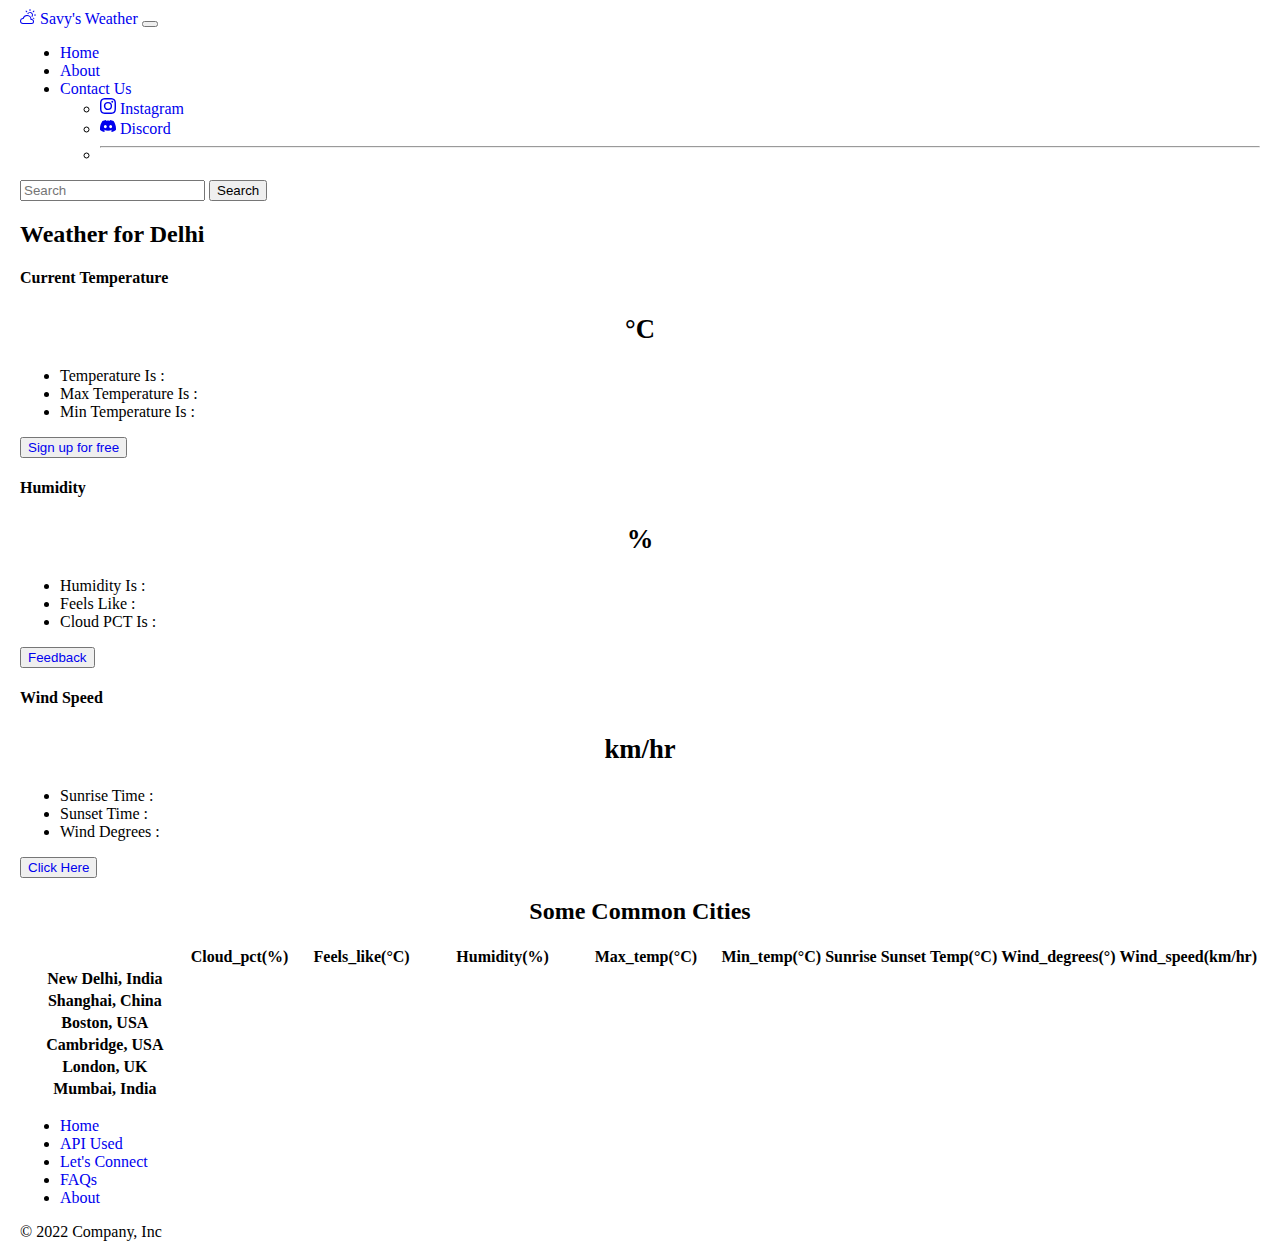
<file: index.html>
<!doctype html>
<html lang="en">
  <head>
    <meta charset="utf-8">
    <meta name="viewport" content="width=device-width, initial-scale=1">
    <title> Check Weather Forecast</title>
    <link href="https://cdn.jsdelivr.net/npm/bootstrap@5.2.3/dist/css/bootstrap.min.css" rel="stylesheet" integrity="sha384-rbsA2VBKQhggwzxH7pPCaAqO46MgnOM80zW1RWuH61DGLwZJEdK2Kadq2F9CUG65" crossorigin="anonymous">
    <link href="styles.css" rel="stylesheet">
    <link rel="icon" href="logo.jpg" type="img/x-icon">
  </head>
  <body>
    
    <nav class="navbar navbar-expand-lg bg-light">
        <div class="container-fluid">
          <a class="navbar-brand" href="index.html"><svg xmlns="http://www.w3.org/2000/svg" width="16" height="16" fill="currentColor" class="bi bi-cloud-sun" viewBox="0 0 16 16">
            <path d="M7 8a3.5 3.5 0 0 1 3.5 3.555.5.5 0 0 0 .624.492A1.503 1.503 0 0 1 13 13.5a1.5 1.5 0 0 1-1.5 1.5H3a2 2 0 1 1 .1-3.998.5.5 0 0 0 .51-.375A3.502 3.502 0 0 1 7 8zm4.473 3a4.5 4.5 0 0 0-8.72-.99A3 3 0 0 0 3 16h8.5a2.5 2.5 0 0 0 0-5h-.027z"/>
            <path d="M10.5 1.5a.5.5 0 0 0-1 0v1a.5.5 0 0 0 1 0v-1zm3.743 1.964a.5.5 0 1 0-.707-.707l-.708.707a.5.5 0 0 0 .708.708l.707-.708zm-7.779-.707a.5.5 0 0 0-.707.707l.707.708a.5.5 0 1 0 .708-.708l-.708-.707zm1.734 3.374a2 2 0 1 1 3.296 2.198c.199.281.372.582.516.898a3 3 0 1 0-4.84-3.225c.352.011.696.055 1.028.129zm4.484 4.074c.6.215 1.125.59 1.522 1.072a.5.5 0 0 0 .039-.742l-.707-.707a.5.5 0 0 0-.854.377zM14.5 6.5a.5.5 0 0 0 0 1h1a.5.5 0 0 0 0-1h-1z"/>
          </svg> Savy's Weather</a>
          <button class="navbar-toggler" type="button" data-bs-toggle="collapse" data-bs-target="#navbarSupportedContent" aria-controls="navbarSupportedContent" aria-expanded="false" aria-label="Toggle navigation">
            <span class="navbar-toggler-icon"></span>
          </button>
          <div class="collapse navbar-collapse" id="navbarSupportedContent">
            <ul class="navbar-nav me-auto mb-2 mb-lg-0">
              <li class="nav-item">
                <a class="nav-link active" aria-current="page" href="index.html">Home</a>
              </li>
              <li class="nav-item">
                <a class="nav-link" href="https://github.com/shivang1209-dot/Savy-s-Weather-App" target="_blank">About</a>
              </li>
              <li class="nav-item dropdown">
                <a class="nav-link dropdown-toggle" href="#" role="button" data-bs-toggle="dropdown" aria-expanded="false">
                  Contact Us
                </a>
                <ul class="dropdown-menu">
                  <li><a class="dropdown-item" href="https://www.instagram.com/tiwari_shivang_954/"><svg xmlns="http://www.w3.org/2000/svg" width="16" height="16" fill="currentColor" class="bi bi-instagram" viewBox="0 0 16 16">
                    <path d="M8 0C5.829 0 5.556.01 4.703.048 3.85.088 3.269.222 2.76.42a3.917 3.917 0 0 0-1.417.923A3.927 3.927 0 0 0 .42 2.76C.222 3.268.087 3.85.048 4.7.01 5.555 0 5.827 0 8.001c0 2.172.01 2.444.048 3.297.04.852.174 1.433.372 1.942.205.526.478.972.923 1.417.444.445.89.719 1.416.923.51.198 1.09.333 1.942.372C5.555 15.99 5.827 16 8 16s2.444-.01 3.298-.048c.851-.04 1.434-.174 1.943-.372a3.916 3.916 0 0 0 1.416-.923c.445-.445.718-.891.923-1.417.197-.509.332-1.09.372-1.942C15.99 10.445 16 10.173 16 8s-.01-2.445-.048-3.299c-.04-.851-.175-1.433-.372-1.941a3.926 3.926 0 0 0-.923-1.417A3.911 3.911 0 0 0 13.24.42c-.51-.198-1.092-.333-1.943-.372C10.443.01 10.172 0 7.998 0h.003zm-.717 1.442h.718c2.136 0 2.389.007 3.232.046.78.035 1.204.166 1.486.275.373.145.64.319.92.599.28.28.453.546.598.92.11.281.24.705.275 1.485.039.843.047 1.096.047 3.231s-.008 2.389-.047 3.232c-.035.78-.166 1.203-.275 1.485a2.47 2.47 0 0 1-.599.919c-.28.28-.546.453-.92.598-.28.11-.704.24-1.485.276-.843.038-1.096.047-3.232.047s-2.39-.009-3.233-.047c-.78-.036-1.203-.166-1.485-.276a2.478 2.478 0 0 1-.92-.598 2.48 2.48 0 0 1-.6-.92c-.109-.281-.24-.705-.275-1.485-.038-.843-.046-1.096-.046-3.233 0-2.136.008-2.388.046-3.231.036-.78.166-1.204.276-1.486.145-.373.319-.64.599-.92.28-.28.546-.453.92-.598.282-.11.705-.24 1.485-.276.738-.034 1.024-.044 2.515-.045v.002zm4.988 1.328a.96.96 0 1 0 0 1.92.96.96 0 0 0 0-1.92zm-4.27 1.122a4.109 4.109 0 1 0 0 8.217 4.109 4.109 0 0 0 0-8.217zm0 1.441a2.667 2.667 0 1 1 0 5.334 2.667 2.667 0 0 1 0-5.334z"/>
                  </svg> Instagram </a></li>
                  <li><a class="dropdown-item" href="https://discord.gg/8946A2vs"><svg xmlns="http://www.w3.org/2000/svg" width="16" height="16" fill="currentColor" class="bi bi-discord" viewBox="0 0 16 16">
                    <path d="M13.545 2.907a13.227 13.227 0 0 0-3.257-1.011.05.05 0 0 0-.052.025c-.141.25-.297.577-.406.833a12.19 12.19 0 0 0-3.658 0 8.258 8.258 0 0 0-.412-.833.051.051 0 0 0-.052-.025c-1.125.194-2.22.534-3.257 1.011a.041.041 0 0 0-.021.018C.356 6.024-.213 9.047.066 12.032c.001.014.01.028.021.037a13.276 13.276 0 0 0 3.995 2.02.05.05 0 0 0 .056-.019c.308-.42.582-.863.818-1.329a.05.05 0 0 0-.01-.059.051.051 0 0 0-.018-.011 8.875 8.875 0 0 1-1.248-.595.05.05 0 0 1-.02-.066.051.051 0 0 1 .015-.019c.084-.063.168-.129.248-.195a.05.05 0 0 1 .051-.007c2.619 1.196 5.454 1.196 8.041 0a.052.052 0 0 1 .053.007c.08.066.164.132.248.195a.051.051 0 0 1-.004.085 8.254 8.254 0 0 1-1.249.594.05.05 0 0 0-.03.03.052.052 0 0 0 .003.041c.24.465.515.909.817 1.329a.05.05 0 0 0 .056.019 13.235 13.235 0 0 0 4.001-2.02.049.049 0 0 0 .021-.037c.334-3.451-.559-6.449-2.366-9.106a.034.034 0 0 0-.02-.019Zm-8.198 7.307c-.789 0-1.438-.724-1.438-1.612 0-.889.637-1.613 1.438-1.613.807 0 1.45.73 1.438 1.613 0 .888-.637 1.612-1.438 1.612Zm5.316 0c-.788 0-1.438-.724-1.438-1.612 0-.889.637-1.613 1.438-1.613.807 0 1.451.73 1.438 1.613 0 .888-.631 1.612-1.438 1.612Z"/>
                  </svg> Discord</a></li>
                  <li><hr class="dropdown-divider"></li>
                </ul>
              </li>
            </ul>
            <form class="d-flex" role="search">
              <input id="city" class="form-control me-2" type="search" placeholder="Search" aria-label="Search">
              <button class="btn btn-primary btn-lg" type="submit" id="submit">Search</button>
            </form>
          </div>
        </div>
      </nav>
      <main>

        <h2 class="display-6 text-center mb-4"> Weather for <span id="cityName"></span></h2>
    
        <div class="row row-cols-1 row-cols-md-3 mb-3 text-center">
          <div class="col">
            <div class="card mb-4 rounded-3 shadow-sm border-primary">
              <div class="card-header py-3 text-bg-primary border-primary">
                <h4 class="my-0 fw-normal"> Current Temperature</h4>
              </div>
              <div class="card-body">
                <h1 class="card-title pricing-card-title"><span id="temp2"></span><small class="text-muted fw-light">°C</small></h1>
                <ul class="list-unstyled mt-3 mb-4">
                  <li>Temperature Is : <span id="temp"></span></li>
                  <li>Max Temperature Is : <span id="max_temp"></span></li>
                  <li>Min Temperature Is : <span id="min_temp"></span></li>
                </ul>
                <button type="button" class="w-100 btn btn-lg btn-outline-primary"><a href="login.html">Sign up for free</a></button>
              </div>
            </div>
          </div>
          <div class="col">
            <div class="card mb-4 rounded-3 shadow-sm border-primary">
              <div class="card-header py-3 text-bg-primary border-primary">
                <h4 class="my-0 fw-normal">Humidity</h4>
              </div>
              <div class="card-body">
                <h1 class="card-title pricing-card-title"><span id="humidity2"></span><small class="text-muted fw-light">%</small></h1>
                <ul class="list-unstyled mt-3 mb-4">
                    <li>Humidity Is : <span id="humidity"></span></li>
                    <li>Feels Like :  <span id="feels_like"></span></li>
                    <li>Cloud PCT Is : <span id="cloud_pct"></span></li>
                </ul>
                <button type="button" class="w-100 btn btn-lg btn-outline-primary"><a href="mailto:shivangtiwari2415@gmail.com" rel="feedback"> Feedback </a></button>
              </div>
            </div>
          </div>
          <div class="col">
            <div class="card mb-4 rounded-3 shadow-sm border-primary">
              <div class="card-header py-3 text-bg-primary border-primary">
                <h4 class="my-0 fw-normal"> Wind Speed</h4>
              </div>
              <div class="card-body">
                <h1 class="card-title pricing-card-title"><span id="wind_speed"></span><small class="text-muted fw-light"> km/hr</small></h1>
                <ul class="list-unstyled mt-3 mb-4">
                   <!-- <li>Wind Speed Is : <span id="wind_speed"></span></li> -->
                    <li>Sunrise Time : <span id="sunrise"></span></li>
                    <li>Sunset Time : <span id="sunset"></span></li>
                    <li>Wind Degrees : <span id="wind_degrees"></span></li>
                </ul>
                <button type="button" class="w-100 btn btn-lg btn-outline-primary"><a href="qr.html">Click Here</a></button>
              </div>
            </div>
          </div>
        </div><div class="table-responsive">
          <h2 align="center"> Some Common Cities </h2>
          <table class="table text-center">
            <thead>
              <tr>
                <th style="width: 34%;"></th>
                <th>Cloud_pct(%)</th>
                <th style="width: 22%;">Feels_like(°C)</th>
                <th style="width: 22%;">Humidity(%)</th>
                <th style="width: 22%;">Max_temp(°C)</th>
                <th style="width: 22%;">Min_temp(°C)</th>
                <th style="width: 22%;">Sunrise</th>
                <th style="width: 22%;">Sunset</th>
                <th style="width: 22%;">Temp(°C)</th>
                <th style="width: 22%;">Wind_degrees(°)</th>
                <th style="width: 22%;">Wind_speed(km/hr)</th>
              </tr>
            </thead>
            <tbody>
              <tr>
                <th scope="row" class="text-start">New Delhi, India</th>
                <td><span id="cloud_pctdel"></span></td>
                <td><span id="feels_likedel"></span></td>
                <td><span id="humiditydel"></span></td>
                <td><span id="max_tempdel"></span></td>
                <td><span id="min_tempdel"></span></td>
                <td><span id="sunrisedel"></span></td>
                <td><span id="sunsetdel"></span></td>
                <td><span id="tempdel"></span></td>
                <td><span id="wind_degreesdel"></span></td>
                <td><span id="wind_speeddel"></span></td>
                
              </tr>
              <tr>
                <th scope="row" class="text-start">Shanghai, China</th>
                <td><span id="cloud_pctsh"></span></td>
                <td><span id="feels_likesh"></span></td>
                <td><span id="humiditysh"></span></td>
                <td><span id="max_tempsh"></span></td>
                <td><span id="min_tempsh"></span></td>
                <td><span id="sunrisesh"></span></td>
                <td><span id="sunsetsh"></span></td>
                <td><span id="tempsh"></span></td>
                <td><span id="wind_degreessh"></span></td>
                <td><span id="wind_speedsh"></span></td>
              </tr>
            </tbody>
    
            <tbody>
              <tr>
                <th scope="row" class="text-start">Boston, USA</th>
                <td><span id="cloud_pctbos"></span></td>
                <td><span id="feels_likebos"></span></td>
                <td><span id="humiditybos"></span></td>
                <td><span id="max_tempbos"></span></td>
                <td><span id="min_tempbos"></span></td>
                <td><span id="sunrisebos"></span></td>
                <td><span id="sunsetbos"></span></td>
                <td><span id="tempbos"></span></td>
                <td><span id="wind_degreesbos"></span></td>
                <td><span id="wind_speedbos"></span></td>
              </tr>
              </tr>
              <tr>
                <th scope="row" class="text-start">Cambridge, USA</th>
                <td><span id="cloud_pctcam"></span></td>
                <td><span id="feels_likecam"></span></td>
                <td><span id="humiditycam"></span></td>
                <td><span id="max_tempcam"></span></td>
                <td><span id="min_tempcam"></span></td>
                <td><span id="sunrisecam"></span></td>
                <td><span id="sunsetcam"></span></td>
                <td><span id="tempcam"></span></td>
                <td><span id="wind_degreescam"></span></td>
                <td><span id="wind_speedcam"></span></td>
              </tr>
              </tr>
              <tr>
                <th scope="row" class="text-start"> London, UK</th>
                <td><span id="cloud_pctlon"></span></td>
                <td><span id="feels_likelon"></span></td>
                <td><span id="humiditylon"></span></td>
                <td><span id="max_templon"></span></td>
                <td><span id="min_templon"></span></td>
                <td><span id="sunriselon"></span></td>
                <td><span id="sunsetlon"></span></td>
                <td><span id="templon"></span></td>
                <td><span id="wind_degreeslon"></span></td>
                <td><span id="wind_speedlon"></span></td>
              </tr>
              </tr>
              <tr>
                <th scope="row" class="text-start">Mumbai, India</th>
                <td><span id="cloud_pctmum"></span></td>
                <td><span id="feels_likemum"></span></td>
                <td><span id="humiditymum"></span></td>
                <td><span id="max_tempmum"></span></td>
                <td><span id="min_tempmum"></span></td>
                <td><span id="sunrisemum"></span></td>
                <td><span id="sunsetmum"></span></td>
                <td><span id="tempmum"></span></td>
                <td><span id="wind_degreesmum"></span></td>
                <td><span id="wind_speedmum"></span></td>
              </tr>
              </tr>
            </tbody>
          </table>
        </div>
      </main>
      <div class="container">
      <footer class="py-3 my-4">
        <ul class="nav justify-content-center border-bottom pb-3 mb-3">
          <li class="nav-item"><a href="index.html" class="nav-link px-2 text-muted">Home</a></li>
          <li class="nav-item"><a href="https://www.api-ninjas.com/" target="_blank" class="nav-link px-2 text-muted">API Used</a></li>
          <li class="nav-item"><a href="https://www.linkedin.com/in/shivang-tiwari2415/" target="_blank" class="nav-link px-2 text-muted">Let's Connect</a></li>
          <li class="nav-item"><a href="faq.html" class="nav-link px-2 text-muted">FAQs</a></li>
          <li class="nav-item"><a href="https://github.com/shivang1209-dot/Savy-s-Weather/blob/main/README.md" target="_blank" class="nav-link px-2 text-muted">About</a></li>
        </ul>
        <p class="text-center text-muted">© 2022 Company, Inc</p>
      </footer>
      </div>
    <script src="https://cdn.jsdelivr.net/npm/bootstrap@5.2.3/dist/js/bootstrap.bundle.min.js" integrity="sha384-kenU1KFdBIe4zVF0s0G1M5b4hcpxyD9F7jL+jjXkk+Q2h455rYXK/7HAuoJl+0I4" crossorigin="anonymous"></script>
    <script src="script.js"></script>

</body>
</html>
</file>
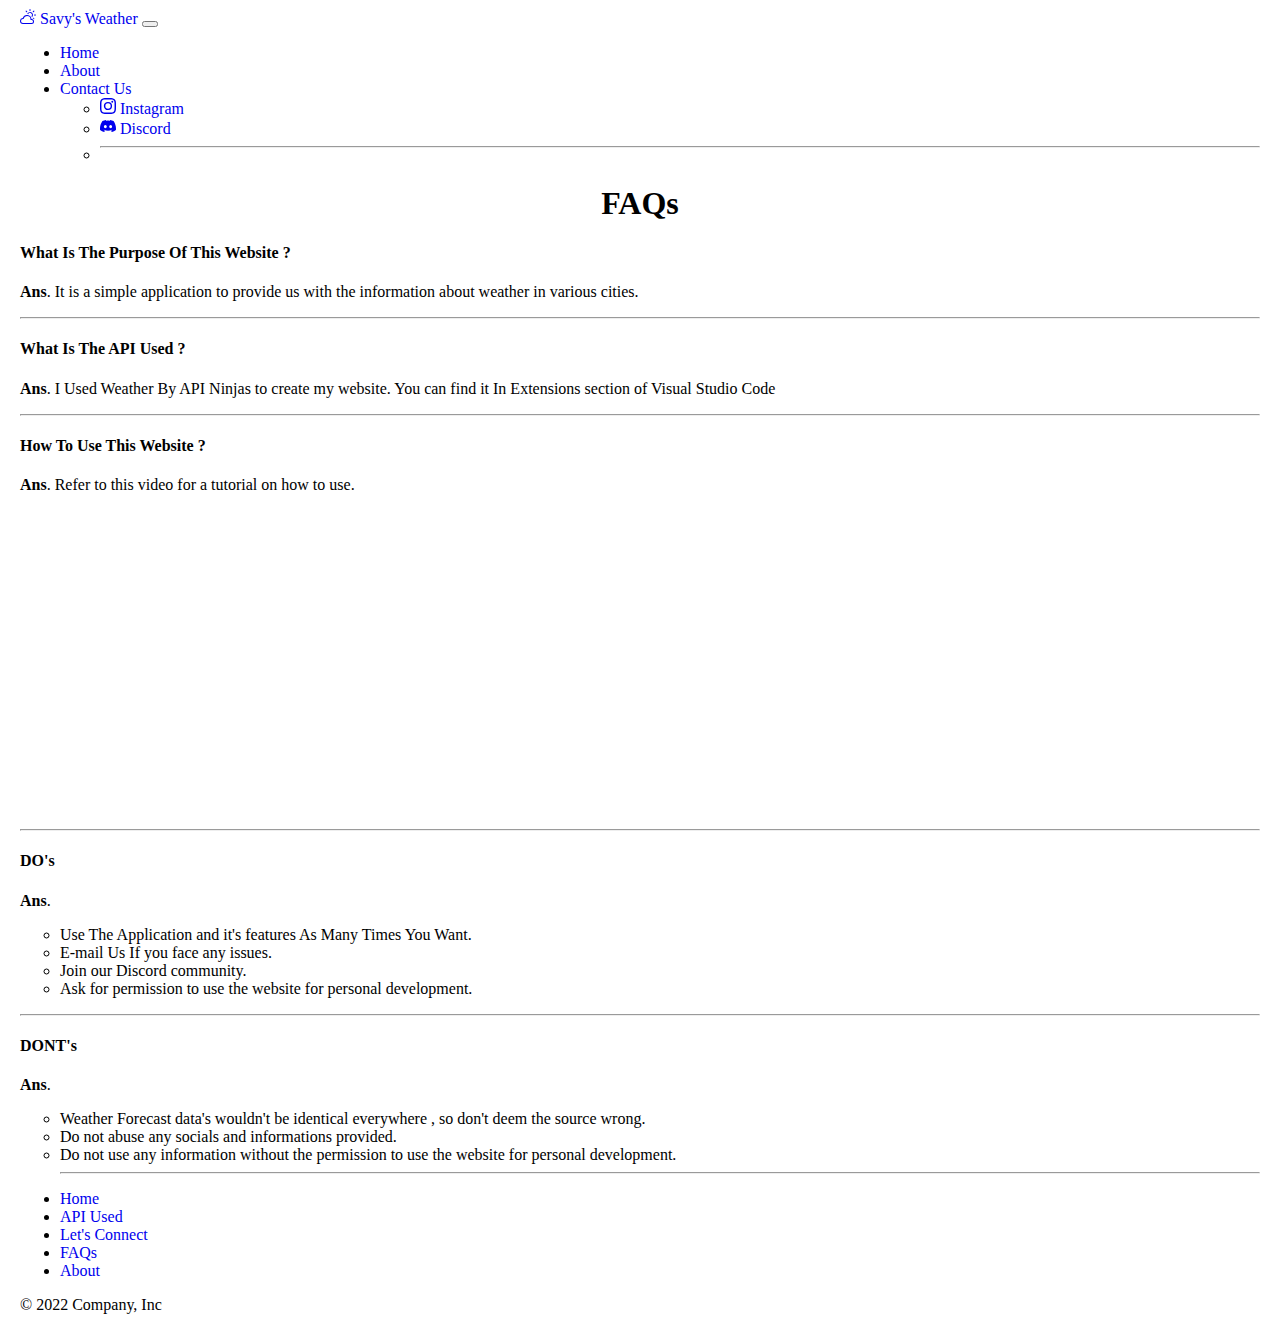
<file: faq.html>
<!doctype html>
<html lang="en">
  <head>
    <meta charset="utf-8">
    <meta name="viewport" content="width=device-width, initial-scale=1">
    <title>  Check Weather Forecast </title>
    <link href="https://cdn.jsdelivr.net/npm/bootstrap@5.2.3/dist/css/bootstrap.min.css" rel="stylesheet" integrity="sha384-rbsA2VBKQhggwzxH7pPCaAqO46MgnOM80zW1RWuH61DGLwZJEdK2Kadq2F9CUG65" crossorigin="anonymous">
    <link href="styles.css" rel="stylesheet">
    <link rel="icon" href="logo.jpg" type="img/x-icon">
  </head>
  <body>
    <nav class="navbar navbar-expand-lg bg-light">
        <div class="container-fluid">
          <a class="navbar-brand" href="index.html"><svg xmlns="http://www.w3.org/2000/svg" width="16" height="16" fill="currentColor" class="bi bi-cloud-sun" viewBox="0 0 16 16">
            <path d="M7 8a3.5 3.5 0 0 1 3.5 3.555.5.5 0 0 0 .624.492A1.503 1.503 0 0 1 13 13.5a1.5 1.5 0 0 1-1.5 1.5H3a2 2 0 1 1 .1-3.998.5.5 0 0 0 .51-.375A3.502 3.502 0 0 1 7 8zm4.473 3a4.5 4.5 0 0 0-8.72-.99A3 3 0 0 0 3 16h8.5a2.5 2.5 0 0 0 0-5h-.027z"/>
            <path d="M10.5 1.5a.5.5 0 0 0-1 0v1a.5.5 0 0 0 1 0v-1zm3.743 1.964a.5.5 0 1 0-.707-.707l-.708.707a.5.5 0 0 0 .708.708l.707-.708zm-7.779-.707a.5.5 0 0 0-.707.707l.707.708a.5.5 0 1 0 .708-.708l-.708-.707zm1.734 3.374a2 2 0 1 1 3.296 2.198c.199.281.372.582.516.898a3 3 0 1 0-4.84-3.225c.352.011.696.055 1.028.129zm4.484 4.074c.6.215 1.125.59 1.522 1.072a.5.5 0 0 0 .039-.742l-.707-.707a.5.5 0 0 0-.854.377zM14.5 6.5a.5.5 0 0 0 0 1h1a.5.5 0 0 0 0-1h-1z"/>
          </svg> Savy's Weather</a>
          <button class="navbar-toggler" type="button" data-bs-toggle="collapse" data-bs-target="#navbarSupportedContent" aria-controls="navbarSupportedContent" aria-expanded="false" aria-label="Toggle navigation">
            <span class="navbar-toggler-icon"></span>
          </button>
          <div class="collapse navbar-collapse" id="navbarSupportedContent">
            <ul class="navbar-nav me-auto mb-2 mb-lg-0">
              <li class="nav-item">
                <a class="nav-link active" aria-current="page" href="index.html">Home</a>
              </li>
              <li class="nav-item">
                <a class="nav-link" href="https://github.com/shivang1209-dot/Savy-s-Weather-App" target="_blank">About</a>
              </li>
              <li class="nav-item dropdown">
                <a class="nav-link dropdown-toggle" href="#" role="button" data-bs-toggle="dropdown" aria-expanded="false">
                  Contact Us
                </a>
                <ul class="dropdown-menu">
                    <li><a class="dropdown-item" href="https://www.instagram.com/tiwari_shivang_954/"><svg xmlns="http://www.w3.org/2000/svg" width="16" height="16" fill="currentColor" class="bi bi-instagram" viewBox="0 0 16 16">
                      <path d="M8 0C5.829 0 5.556.01 4.703.048 3.85.088 3.269.222 2.76.42a3.917 3.917 0 0 0-1.417.923A3.927 3.927 0 0 0 .42 2.76C.222 3.268.087 3.85.048 4.7.01 5.555 0 5.827 0 8.001c0 2.172.01 2.444.048 3.297.04.852.174 1.433.372 1.942.205.526.478.972.923 1.417.444.445.89.719 1.416.923.51.198 1.09.333 1.942.372C5.555 15.99 5.827 16 8 16s2.444-.01 3.298-.048c.851-.04 1.434-.174 1.943-.372a3.916 3.916 0 0 0 1.416-.923c.445-.445.718-.891.923-1.417.197-.509.332-1.09.372-1.942C15.99 10.445 16 10.173 16 8s-.01-2.445-.048-3.299c-.04-.851-.175-1.433-.372-1.941a3.926 3.926 0 0 0-.923-1.417A3.911 3.911 0 0 0 13.24.42c-.51-.198-1.092-.333-1.943-.372C10.443.01 10.172 0 7.998 0h.003zm-.717 1.442h.718c2.136 0 2.389.007 3.232.046.78.035 1.204.166 1.486.275.373.145.64.319.92.599.28.28.453.546.598.92.11.281.24.705.275 1.485.039.843.047 1.096.047 3.231s-.008 2.389-.047 3.232c-.035.78-.166 1.203-.275 1.485a2.47 2.47 0 0 1-.599.919c-.28.28-.546.453-.92.598-.28.11-.704.24-1.485.276-.843.038-1.096.047-3.232.047s-2.39-.009-3.233-.047c-.78-.036-1.203-.166-1.485-.276a2.478 2.478 0 0 1-.92-.598 2.48 2.48 0 0 1-.6-.92c-.109-.281-.24-.705-.275-1.485-.038-.843-.046-1.096-.046-3.233 0-2.136.008-2.388.046-3.231.036-.78.166-1.204.276-1.486.145-.373.319-.64.599-.92.28-.28.546-.453.92-.598.282-.11.705-.24 1.485-.276.738-.034 1.024-.044 2.515-.045v.002zm4.988 1.328a.96.96 0 1 0 0 1.92.96.96 0 0 0 0-1.92zm-4.27 1.122a4.109 4.109 0 1 0 0 8.217 4.109 4.109 0 0 0 0-8.217zm0 1.441a2.667 2.667 0 1 1 0 5.334 2.667 2.667 0 0 1 0-5.334z"/>
                    </svg> Instagram </a></li>
                    <li><a class="dropdown-item" href="https://discord.gg/8946A2vs"><svg xmlns="http://www.w3.org/2000/svg" width="16" height="16" fill="currentColor" class="bi bi-discord" viewBox="0 0 16 16">
                      <path d="M13.545 2.907a13.227 13.227 0 0 0-3.257-1.011.05.05 0 0 0-.052.025c-.141.25-.297.577-.406.833a12.19 12.19 0 0 0-3.658 0 8.258 8.258 0 0 0-.412-.833.051.051 0 0 0-.052-.025c-1.125.194-2.22.534-3.257 1.011a.041.041 0 0 0-.021.018C.356 6.024-.213 9.047.066 12.032c.001.014.01.028.021.037a13.276 13.276 0 0 0 3.995 2.02.05.05 0 0 0 .056-.019c.308-.42.582-.863.818-1.329a.05.05 0 0 0-.01-.059.051.051 0 0 0-.018-.011 8.875 8.875 0 0 1-1.248-.595.05.05 0 0 1-.02-.066.051.051 0 0 1 .015-.019c.084-.063.168-.129.248-.195a.05.05 0 0 1 .051-.007c2.619 1.196 5.454 1.196 8.041 0a.052.052 0 0 1 .053.007c.08.066.164.132.248.195a.051.051 0 0 1-.004.085 8.254 8.254 0 0 1-1.249.594.05.05 0 0 0-.03.03.052.052 0 0 0 .003.041c.24.465.515.909.817 1.329a.05.05 0 0 0 .056.019 13.235 13.235 0 0 0 4.001-2.02.049.049 0 0 0 .021-.037c.334-3.451-.559-6.449-2.366-9.106a.034.034 0 0 0-.02-.019Zm-8.198 7.307c-.789 0-1.438-.724-1.438-1.612 0-.889.637-1.613 1.438-1.613.807 0 1.45.73 1.438 1.613 0 .888-.637 1.612-1.438 1.612Zm5.316 0c-.788 0-1.438-.724-1.438-1.612 0-.889.637-1.613 1.438-1.613.807 0 1.451.73 1.438 1.613 0 .888-.631 1.612-1.438 1.612Z"/>
                    </svg> Discord</a></li>
                    <li><hr class="dropdown-divider"></li>
                  </ul>
                  </li>
                </ul>
            </div>
        </div>
    </nav>
    <h1>FAQs</h1>
    <h4> What Is The Purpose Of This Website ?</h4>
    <p> <strong>Ans</strong>. It is a simple application to provide us with the information about weather in various cities.</p>
    <hr>
    <h4> What Is The API Used ?</h4>
    <p> <strong>Ans</strong>. I Used Weather By API Ninjas to create my website. You can find it In Extensions section of Visual Studio Code</p>
    <hr>
    <h4> How To Use This Website ?</h4>
    <p> <strong>Ans</strong>. Refer to this video for a tutorial on how to use. <br>
      <iframe width="500" height="315" src="https://www.youtube.com/embed/vGMd52aoMf8" title="YouTube video player" frameborder="0" allow="accelerometer; autoplay; clipboard-write; encrypted-media; gyroscope; picture-in-picture" allowfullscreen></iframe></p>
    <hr>
    <h4> DO's </h4>
    <p> <strong>Ans</strong>. 
      <ul type="circle">
        <li> Use The Application and it's features As Many Times You Want.</li>
        <li> E-mail Us If you face any issues.</li>
        <li> Join our Discord community. </li>
        <li> Ask for permission to use the website for personal development.</li>
        </ul>
        <hr>
        <h4> DONT's </h4>
        <p> <strong>Ans</strong>.
        <ul type="circle">
          <li> Weather Forecast data's wouldn't be identical everywhere , so don't deem the source wrong.</li>
          <li> Do not abuse any socials and informations provided.</li>
          <li> Do not use any information without the permission to use the website for personal development.</li>
          <hr>
      </ul></p>


            
            <div class="container">
                <footer class="py-3 my-4">
                  <ul class="nav justify-content-center border-bottom pb-3 mb-3">
                    <li class="nav-item"><a href="index.html" class="nav-link px-2 text-muted">Home</a></li>
                    <li class="nav-item"><a href="https://www.api-ninjas.com/" target="_blank" class="nav-link px-2 text-muted">API Used</a></li>
                    <li class="nav-item"><a href="https://www.linkedin.com/in/shivang-tiwari2415/" target="_blank" class="nav-link px-2 text-muted">Let's Connect</a></li>
                    <li class="nav-item"><a href="faq.html" class="nav-link px-2 text-muted">FAQs</a></li>
                    <li class="nav-item"><a href="https://github.com/shivang1209-dot/Savy-s-Weather/blob/main/README.md" target="_blank" class="nav-link px-2 text-muted">About</a></li>
                  </ul>
                  <p class="text-center text-muted">© 2022 Company, Inc</p>
                </footer>
                </div>
              <script src="https://cdn.jsdelivr.net/npm/bootstrap@5.2.3/dist/js/bootstrap.bundle.min.js" integrity="sha384-kenU1KFdBIe4zVF0s0G1M5b4hcpxyD9F7jL+jjXkk+Q2h455rYXK/7HAuoJl+0I4" crossorigin="anonymous"></script>
              <script src="script.js"></script>
          
          </body>
          </html>
</file>
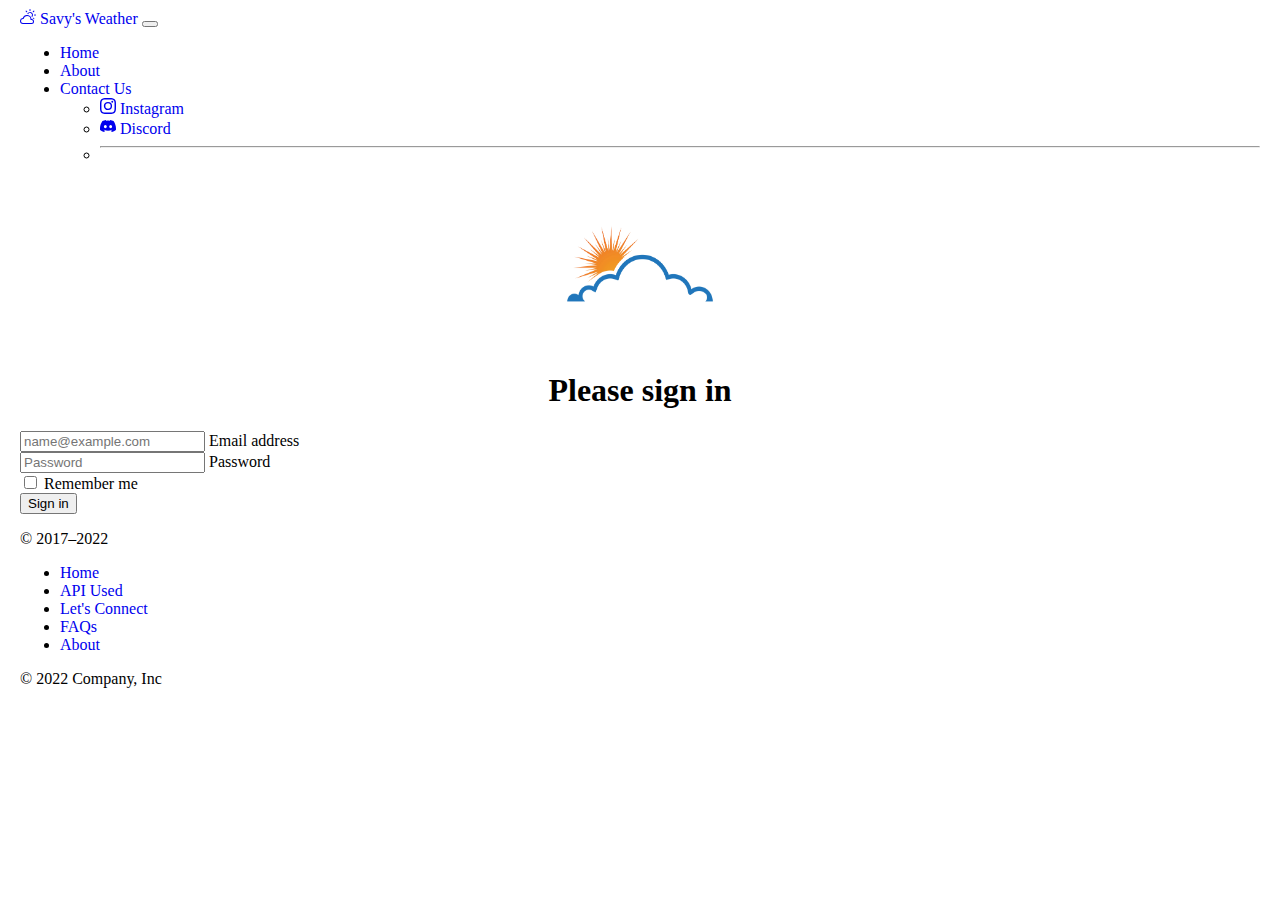
<file: login.html>
<!doctype html>
<html lang="en">
  <head>
    <meta charset="utf-8">
    <meta name="viewport" content="width=device-width, initial-scale=1">
    <title>  Check Weather Forecast </title>
    <link href="https://cdn.jsdelivr.net/npm/bootstrap@5.2.3/dist/css/bootstrap.min.css" rel="stylesheet" integrity="sha384-rbsA2VBKQhggwzxH7pPCaAqO46MgnOM80zW1RWuH61DGLwZJEdK2Kadq2F9CUG65" crossorigin="anonymous">
    <link href="styles.css" rel="stylesheet">
    <link rel="icon" href="logo.jpg" type="img/x-icon">

  </head>
  <body>
    <nav class="navbar navbar-expand-lg bg-light">
        <div class="container-fluid">
          <a class="navbar-brand" href="index.html"><svg xmlns="http://www.w3.org/2000/svg" width="16" height="16" fill="currentColor" class="bi bi-cloud-sun" viewBox="0 0 16 16">
            <path d="M7 8a3.5 3.5 0 0 1 3.5 3.555.5.5 0 0 0 .624.492A1.503 1.503 0 0 1 13 13.5a1.5 1.5 0 0 1-1.5 1.5H3a2 2 0 1 1 .1-3.998.5.5 0 0 0 .51-.375A3.502 3.502 0 0 1 7 8zm4.473 3a4.5 4.5 0 0 0-8.72-.99A3 3 0 0 0 3 16h8.5a2.5 2.5 0 0 0 0-5h-.027z"/>
            <path d="M10.5 1.5a.5.5 0 0 0-1 0v1a.5.5 0 0 0 1 0v-1zm3.743 1.964a.5.5 0 1 0-.707-.707l-.708.707a.5.5 0 0 0 .708.708l.707-.708zm-7.779-.707a.5.5 0 0 0-.707.707l.707.708a.5.5 0 1 0 .708-.708l-.708-.707zm1.734 3.374a2 2 0 1 1 3.296 2.198c.199.281.372.582.516.898a3 3 0 1 0-4.84-3.225c.352.011.696.055 1.028.129zm4.484 4.074c.6.215 1.125.59 1.522 1.072a.5.5 0 0 0 .039-.742l-.707-.707a.5.5 0 0 0-.854.377zM14.5 6.5a.5.5 0 0 0 0 1h1a.5.5 0 0 0 0-1h-1z"/>
          </svg> Savy's Weather</a>
          <button class="navbar-toggler" type="button" data-bs-toggle="collapse" data-bs-target="#navbarSupportedContent" aria-controls="navbarSupportedContent" aria-expanded="false" aria-label="Toggle navigation">
            <span class="navbar-toggler-icon"></span>
          </button>
          <div class="collapse navbar-collapse" id="navbarSupportedContent">
            <ul class="navbar-nav me-auto mb-2 mb-lg-0">
              <li class="nav-item">
                <a class="nav-link active" aria-current="page" href="index.html">Home</a>
              </li>
              <li class="nav-item">
                <a class="nav-link" href="https://github.com/shivang1209-dot/Savy-s-Weather/blob/main/README.md" target="_blank">About</a>
              </li>
              <li class="nav-item dropdown">
                <a class="nav-link dropdown-toggle" href="#" role="button" data-bs-toggle="dropdown" aria-expanded="false">
                  Contact Us
                </a>
                <ul class="dropdown-menu">
                    <li><a class="dropdown-item" href="https://www.instagram.com/tiwari_shivang_954/"><svg xmlns="http://www.w3.org/2000/svg" width="16" height="16" fill="currentColor" class="bi bi-instagram" viewBox="0 0 16 16">
                      <path d="M8 0C5.829 0 5.556.01 4.703.048 3.85.088 3.269.222 2.76.42a3.917 3.917 0 0 0-1.417.923A3.927 3.927 0 0 0 .42 2.76C.222 3.268.087 3.85.048 4.7.01 5.555 0 5.827 0 8.001c0 2.172.01 2.444.048 3.297.04.852.174 1.433.372 1.942.205.526.478.972.923 1.417.444.445.89.719 1.416.923.51.198 1.09.333 1.942.372C5.555 15.99 5.827 16 8 16s2.444-.01 3.298-.048c.851-.04 1.434-.174 1.943-.372a3.916 3.916 0 0 0 1.416-.923c.445-.445.718-.891.923-1.417.197-.509.332-1.09.372-1.942C15.99 10.445 16 10.173 16 8s-.01-2.445-.048-3.299c-.04-.851-.175-1.433-.372-1.941a3.926 3.926 0 0 0-.923-1.417A3.911 3.911 0 0 0 13.24.42c-.51-.198-1.092-.333-1.943-.372C10.443.01 10.172 0 7.998 0h.003zm-.717 1.442h.718c2.136 0 2.389.007 3.232.046.78.035 1.204.166 1.486.275.373.145.64.319.92.599.28.28.453.546.598.92.11.281.24.705.275 1.485.039.843.047 1.096.047 3.231s-.008 2.389-.047 3.232c-.035.78-.166 1.203-.275 1.485a2.47 2.47 0 0 1-.599.919c-.28.28-.546.453-.92.598-.28.11-.704.24-1.485.276-.843.038-1.096.047-3.232.047s-2.39-.009-3.233-.047c-.78-.036-1.203-.166-1.485-.276a2.478 2.478 0 0 1-.92-.598 2.48 2.48 0 0 1-.6-.92c-.109-.281-.24-.705-.275-1.485-.038-.843-.046-1.096-.046-3.233 0-2.136.008-2.388.046-3.231.036-.78.166-1.204.276-1.486.145-.373.319-.64.599-.92.28-.28.546-.453.92-.598.282-.11.705-.24 1.485-.276.738-.034 1.024-.044 2.515-.045v.002zm4.988 1.328a.96.96 0 1 0 0 1.92.96.96 0 0 0 0-1.92zm-4.27 1.122a4.109 4.109 0 1 0 0 8.217 4.109 4.109 0 0 0 0-8.217zm0 1.441a2.667 2.667 0 1 1 0 5.334 2.667 2.667 0 0 1 0-5.334z"/>
                    </svg> Instagram </a></li>
                    <li><a class="dropdown-item" href="https://discord.gg/8946A2vs"><svg xmlns="http://www.w3.org/2000/svg" width="16" height="16" fill="currentColor" class="bi bi-discord" viewBox="0 0 16 16">
                      <path d="M13.545 2.907a13.227 13.227 0 0 0-3.257-1.011.05.05 0 0 0-.052.025c-.141.25-.297.577-.406.833a12.19 12.19 0 0 0-3.658 0 8.258 8.258 0 0 0-.412-.833.051.051 0 0 0-.052-.025c-1.125.194-2.22.534-3.257 1.011a.041.041 0 0 0-.021.018C.356 6.024-.213 9.047.066 12.032c.001.014.01.028.021.037a13.276 13.276 0 0 0 3.995 2.02.05.05 0 0 0 .056-.019c.308-.42.582-.863.818-1.329a.05.05 0 0 0-.01-.059.051.051 0 0 0-.018-.011 8.875 8.875 0 0 1-1.248-.595.05.05 0 0 1-.02-.066.051.051 0 0 1 .015-.019c.084-.063.168-.129.248-.195a.05.05 0 0 1 .051-.007c2.619 1.196 5.454 1.196 8.041 0a.052.052 0 0 1 .053.007c.08.066.164.132.248.195a.051.051 0 0 1-.004.085 8.254 8.254 0 0 1-1.249.594.05.05 0 0 0-.03.03.052.052 0 0 0 .003.041c.24.465.515.909.817 1.329a.05.05 0 0 0 .056.019 13.235 13.235 0 0 0 4.001-2.02.049.049 0 0 0 .021-.037c.334-3.451-.559-6.449-2.366-9.106a.034.034 0 0 0-.02-.019Zm-8.198 7.307c-.789 0-1.438-.724-1.438-1.612 0-.889.637-1.613 1.438-1.613.807 0 1.45.73 1.438 1.613 0 .888-.637 1.612-1.438 1.612Zm5.316 0c-.788 0-1.438-.724-1.438-1.612 0-.889.637-1.613 1.438-1.613.807 0 1.451.73 1.438 1.613 0 .888-.631 1.612-1.438 1.612Z"/>
                    </svg> Discord</a></li>
                    <li><hr class="dropdown-divider"></li>
                  </ul>
                  </li>
                </ul>
            </div>
        </div>
    </nav>
    <main class="form-signin w-50 m-auto">
        <form name="myForm" onsubmit="return(validate());">
          <center><img class="mb-4" src="logo.jpg" alt="logo" width="192" height="167"></center>
          <h1 class="h3 mb-3 fw-normal">Please sign in</h1>
      
          <div class="form-floating">
            <input type="email" class="form-control" id="floatingInput" name="floatingInput" placeholder="name@example.com">
            <label for="floatingInput">Email address</label>
          </div>
          <div class="form-floating">
            <input type="password" class="form-control" id="floatingPassword" name="floatingPassword" placeholder="Password">
            <label for="floatingPassword">Password</label>
          </div>
      
          <div class="checkbox mb-3">
            <label>
              <input type="checkbox" value="remember-me"> Remember me
            </label>
          </div>
          <button class="w-100 btn btn-lg btn-primary" type="submit">Sign in</button>
          <p class="mt-5 mb-3 text-muted">© 2017–2022</p>
        </form>
      </main>



            
            <div class="container">
                <footer class="py-3 my-4">
                  <ul class="nav justify-content-center border-bottom pb-3 mb-3">
                    <li class="nav-item"><a href="index.html" class="nav-link px-2 text-muted">Home</a></li>
                    <li class="nav-item"><a href="https://www.api-ninjas.com/" target="_blank"target="_blank" class="nav-link px-2 text-muted">API Used</a></li>
                    <li class="nav-item"><a href="https://www.linkedin.com/in/shivang-tiwari2415/" target="_blank" class="nav-link px-2 text-muted">Let's Connect</a></li>
                    <li class="nav-item"><a href="faq.html" class="nav-link px-2 text-muted">FAQs</a></li>
                    <li class="nav-item"><a href="https://github.com/shivang1209-dot/Savy-s-Weather/blob/main/README.md" target="_blank" class="nav-link px-2 text-muted">About</a></li>
                  </ul>
                  <p class="text-center text-muted">© 2022 Company, Inc</p>
                </footer>
                </div>
              <script src="https://cdn.jsdelivr.net/npm/bootstrap@5.2.3/dist/js/bootstrap.bundle.min.js" integrity="sha384-kenU1KFdBIe4zVF0s0G1M5b4hcpxyD9F7jL+jjXkk+Q2h455rYXK/7HAuoJl+0I4" crossorigin="anonymous"></script>
              <script src="script.js"></script>
              <script>
                function validate() {
                    if (document.myForm.floatingInput.value == "") 
                    {
                        alert("Please provide your Email!");
                        document.myForm.floatingInput.focus();
                        return false;
                    }
                    if (document.myForm.floatingPassword.value == "") 
                    {
                        alert("Please provide your Password!");
                        document.myForm.floatingPassword.focus();
                        return false;
                    }

                }   
                function submitform()
                {
                 if(document.myform.onsubmit())
                 {//this check triggers the validations
                    document.myform.submit();
                 }
                }
                </script>
          </body>
          </html>
</file>
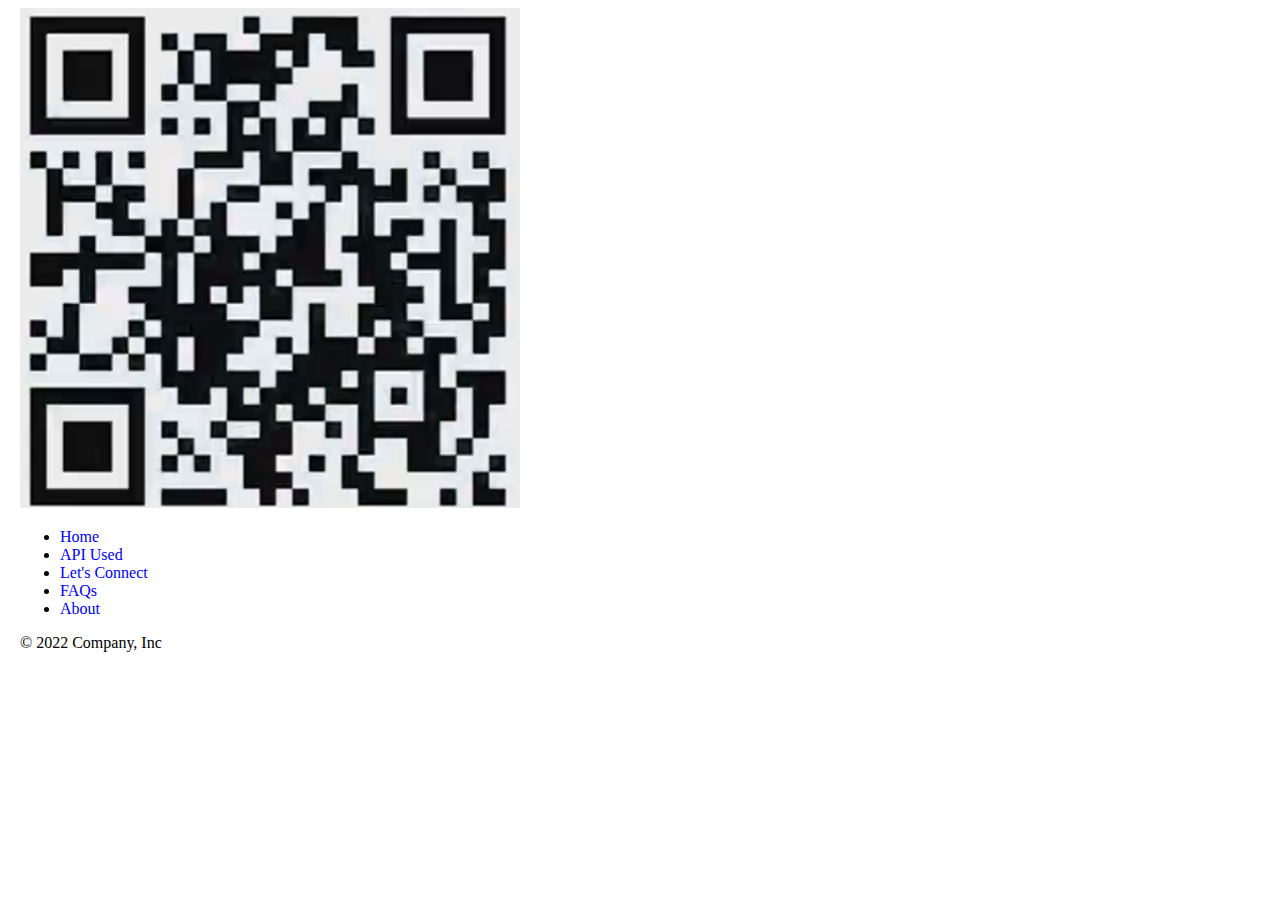
<file: qr.html>
<!doctype html>
<html lang="en">
  <head>
    <meta charset="utf-8">
    <meta name="viewport" content="width=device-width, initial-scale=1">
    <title> Welcome !!</title>
    <link href="https://cdn.jsdelivr.net/npm/bootstrap@5.2.3/dist/css/bootstrap.min.css" rel="stylesheet" integrity="sha384-rbsA2VBKQhggwzxH7pPCaAqO46MgnOM80zW1RWuH61DGLwZJEdK2Kadq2F9CUG65" crossorigin="anonymous">
    <link href="styles.css" rel="stylesheet">
    <link rel="icon" href="logo.jpg" type="img/x-icon">
    </head>
    <body>
    <img src="qr.png" height="500px" width="500px">
    <footer class="py-3 my-4">
        <ul class="nav justify-content-center border-bottom pb-3 mb-3">
            <li class="nav-item"><a href="index.html" class="nav-link px-2 text-muted">Home</a></li>
            <li class="nav-item"><a href="https://www.api-ninjas.com/" target="_blank" class="nav-link px-2 text-muted">API Used</a></li>
            <li class="nav-item"><a href="https://www.linkedin.com/in/shivang-tiwari2415/" target="_blank" class="nav-link px-2 text-muted">Let's Connect</a></li>
            <li class="nav-item"><a href="faq.html" class="nav-link px-2 text-muted">FAQs</a></li>
            <li class="nav-item"><a href="https://github.com/shivang1209-dot/Savy-s-Weather/blob/main/README.md" target="_blank" class="nav-link px-2 text-muted">About</a></li>
        </ul>
        <p class="text-center text-muted">© 2022 Company, Inc</p>
      </footer>
    </body>

</html>
</file>
<file: styles.css>
body
{
    margin-left: 20px;
    margin-right: 20px;
}
a
{
    text-decoration: none;
}
img
{
	align-items:center;
}
h1
{
    text-align: center;
}
iframe
{
	align-items:center;
}
</file>
